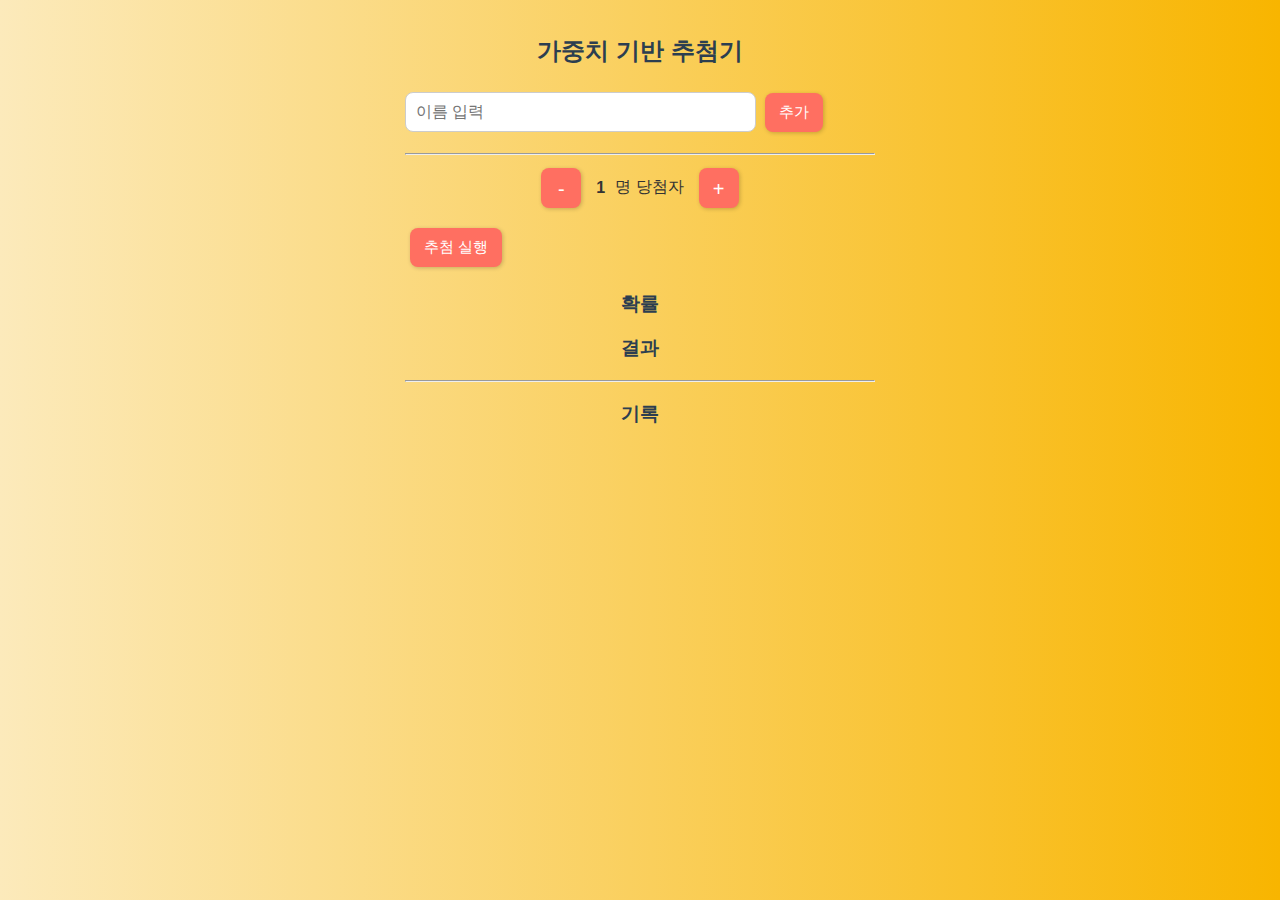
<file: index.html>
<!DOCTYPE html>
<html lang="ko">
<head>
<meta charset="UTF-8">
<meta name="viewport" content="width=device-width, initial-scale=1.0, user-scalable=no">
<title>가중치 기반 추첨기</title>
<style>
	body {
		font-family: 'Segoe UI', sans-serif;
		background: linear-gradient(to right, #fceabb, #f8b500);
		padding: 15px;
		max-width: 500px;
		margin: auto;
		color: #333;
		box-sizing: border-box;
	}
	h2, h3 {
		color: #2c3e50;
		text-align: center;
	}
	input[type="text"] {
		width: 70%;
		padding: 10px;
		margin: 5px 0;
		border: 1px solid #ccc;
		border-radius: 8px;
		font-size: 16px;
	}
	button {
		margin: 5px;
		padding: 10px 14px;
		border: none;
		border-radius: 8px;
		background-color: #ff6f61;
		color: white;
		cursor: pointer;
		font-size: 15px;
		box-shadow: 1px 1px 4px rgba(0,0,0,0.2);
	}
	button:hover {
		background-color: #e95d4f;
	}
	.counter-control {
		display: flex;
		justify-content: center;
		align-items: center;
		gap: 10px;
		margin-bottom: 10px;
	}
	.counter-control button {
		width: 40px;
		height: 40px;
		font-size: 20px;
	}
	ul {
		list-style: none;
		padding-left: 0;
	}
	li {
		margin-bottom: 6px;
		font-size: 14px;
	}
	label {
		display: inline-block;
		margin: 10px 0 5px 0;
		font-weight: bold;
	}
	.winner {
		font-size: 1.5em;
		font-weight: bold;
		color: #c0392b;
		margin: 10px 0;
		text-align: center;
		background-color: #fcecec;
		border-radius: 10px;
		padding: 10px;
	}
</style>
</head>
<body>
<h2>가중치 기반 추첨기</h2>
<input type="text" id="nameInput" placeholder="이름 입력">
<button onclick="addParticipant()">추가</button>
<ul id="participantList"></ul>
<hr>
<div class="counter-control">
	<button onclick="adjustWinnerCount(-1)">-</button>
  	<span id="winnerDisplay"><strong>1</strong></span>명 당첨자
	<button onclick="adjustWinnerCount(1)">+</button>
</div>
<button onclick="runDraw()">추첨 실행</button>
<h3>확률</h3>
<div id="probabilities"></div>
<h3>결과</h3>
<div id="result"></div>
<hr>
<h3>기록</h3>
<ul id="log"></ul>
<script>
let participants = localStorage.getItem("participants") ? JSON.parse(localStorage.getItem("participants")) : [];
let history = localStorage.getItem("drawHistory") ? JSON.parse(localStorage.getItem("drawHistory")) : [];
let drawResult = null;
let winnerCount = 1;

function playSound() {
	const audio = new Audio("https://actions.google.com/sounds/v1/cartoon/clang_and_wobble.ogg");
	audio.play();
}

function saveParticipants() {
	localStorage.setItem("participants", JSON.stringify(participants));
	localStorage.setItem("drawHistory", JSON.stringify(history));
	drawResult = null;
	displayParticipants();
	calculateProbabilities();
}

function addParticipant() {
	const name = document.getElementById("nameInput").value.trim();
	if (!name) return;
	if (!participants.find(p => p.name === name)) {
		participants.push({ name: name, checked: true });
		saveParticipants();
	}
	document.getElementById("nameInput").value = "";
}

function displayParticipants() {
	const list = document.getElementById("participantList");
	list.innerHTML = "";
	participants.forEach((p, i) => {
		const li = document.createElement("li");
		const count = history.filter(h => h.name === p.name).length;
		li.innerHTML = `<input type="checkbox" ${p.checked ? "checked" : ""} onchange="toggleCheck(${i})"> 
		<span onclick="editParticipant(${i})" style="cursor:pointer;">${p.name} (${count}회)</span>
		<button onclick="deleteParticipant(${i})">삭제</button>`;
		list.appendChild(li);
	});
	calculateProbabilities();
}

function editParticipant(index) {
	const newName = prompt("새 이름을 입력하세요:", participants[index].name);
	if (newName && newName.trim()) {
		participants[index].name = newName.trim();
		saveParticipants();
	}
}

function deleteParticipant(index) {
	if (confirm("정말 삭제하시겠습니까?")) {
		participants.splice(index, 1);
		saveParticipants();
	}
}

function toggleCheck(index) {
	participants[index].checked = !participants[index].checked;
	saveParticipants();
	calculateProbabilities();
}

function adjustWinnerCount(delta) {
	const activeCount = participants.filter(p => p.checked).length;
	winnerCount = Math.max(1, Math.min(activeCount, winnerCount + delta));
	document.getElementById("winnerDisplay").textContent = winnerCount;
}

function calculateProbabilities() {
	const active = participants.filter(p => p.checked);
	const counts = active.map(p => history.filter(h => h.name === p.name).length);
	let weights = active.map((p, i) => 1 / Math.sqrt(1 + counts[i]));
	let total = weights.reduce((a, b) => a + b, 0);
	let probs = active.map((p, i) => ({ name: p.name, prob: (weights[i] / total * 100).toFixed(2) }));
	document.getElementById("probabilities").innerHTML = probs.map(p => `<div>${p.name}: ${p.prob}%</div>`).join("");
	drawResult = { active: active, weights: weights };
}

function runDraw() {
	calculateProbabilities();
	if (!drawResult) return;
	const { active, weights } = drawResult;
	let selected = [];
	let remaining = active.map((p, i) => ({ ...p, weight: weights[i] }));
	for (let c = 0; c < winnerCount && remaining.length > 0; c++) {
		let total = remaining.reduce((sum, p) => sum + p.weight, 0);
		let r = Math.random() * total;
		let acc = 0, index = -1;
		for (let i = 0; i < remaining.length; i++) {
			acc += remaining[i].weight;
			if (r < acc) {
				selected.push(remaining[i]);
				index = i;
				break;
			}
		}
		remaining.splice(index, 1);
	}
	document.getElementById("result").innerHTML = selected.map(p => `<div class="winner">🎉 ${p.name} 당첨!</div>`).join("");
	selected.forEach(w => history.unshift({ name: w.name, time: new Date().toLocaleString() }));
	saveParticipants();
	displayLog();
}

function displayLog() {
	const log = document.getElementById("log");
	log.innerHTML = "";
	history.forEach((entry, index) => {
		const li = document.createElement("li");
		li.textContent = `${entry.time} - ${entry.name}`;
		li.innerHTML += ` <button onclick="deleteLog(${index})">삭제</button>`;
		log.appendChild(li);
	});
}

function deleteLog(index) {
	if (confirm("정말 이 기록을 삭제하시겠습니까?")) {
		history.splice(index, 1);
		saveParticipants();
		displayLog();
	}
}

displayParticipants();
displayLog();
</script>
</body>
</html>
</file>
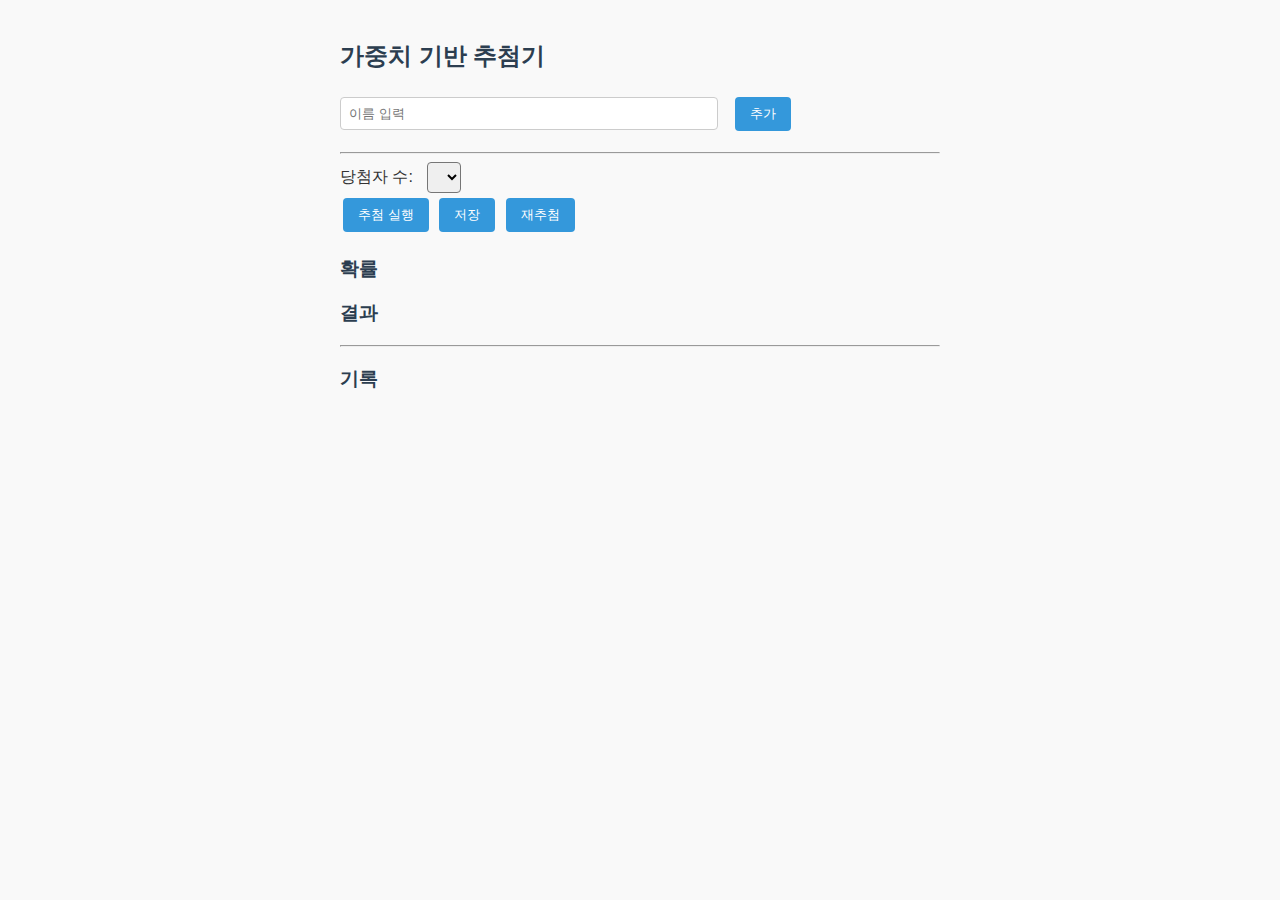
<file: draw.html>
<!DOCTYPE html>
<html lang="ko">
<head>
<meta charset="UTF-8">
<meta name="viewport" content="width=device-width, initial-scale=1.0">
<title>가중치 기반 추첨기</title>
<style>
	body {
		font-family: 'Segoe UI', sans-serif;
		background-color: #f9f9f9;
		padding: 20px;
		max-width: 600px;
		margin: auto;
		color: #333;
	}
	h2, h3 {
		color: #2c3e50;
	}
	input[type="text"] {
		width: 60%;
		padding: 8px;
		margin-right: 10px;
		border: 1px solid #ccc;
		border-radius: 4px;
	}
	button {
		margin: 5px 3px;
		padding: 8px 15px;
		border: none;
		border-radius: 4px;
		background-color: #3498db;
		color: white;
		cursor: pointer;
		transition: background-color 0.3s ease;
	}
	button:hover {
		background-color: #2980b9;
	}
	ul {
		list-style: none;
		padding-left: 0;
	}
	li {
		margin-bottom: 5px;
	}
	label {
		display: inline-block;
		margin-bottom: 5px;
	}
	select {
		padding: 6px;
		border-radius: 4px;
		margin-left: 10px;
	}
	.bar {
		height: 16px;
		background-color: #3498db;
		margin-bottom: 5px;
		border-radius: 4px;
	}
</style>
</head>
<body>
<h2>가중치 기반 추첨기</h2>
<input type="text" id="nameInput" placeholder="이름 입력">
<button onclick="addParticipant()">추가</button>
<ul id="participantList"></ul>
<hr>
<label for="winnerCount">당첨자 수:</label>
<select id="winnerCount"></select>
<br>
<button onclick="runDraw()">추첨 실행</button>
<button id="saveResult" onclick="saveResult()" disabled>저장</button>
<button id="resetDraw" onclick="resetDraw()" disabled>재추첨</button>
<h3>확률</h3>
<div id="probabilities"></div>
<h3>결과</h3>
<div id="result"></div>
<hr>
<h3>기록</h3>
<ul id="log"></ul>
<script>
let participants = JSON.parse(localStorage.getItem("participants")) || [];
let history = JSON.parse(localStorage.getItem("drawHistory")) || [];
let drawResult = null;

function playSound() {
	const audio = new Audio("https://actions.google.com/sounds/v1/cartoon/clang_and_wobble.ogg");
	audio.play();
}

function saveParticipants() {
	localStorage.setItem("participants", JSON.stringify(participants));
	localStorage.setItem("drawHistory", JSON.stringify(history));
	drawResult = null;
	displayParticipants();
	updateWinnerCountOptions();
}

function addParticipant() {
	const name = document.getElementById("nameInput").value.trim();
	if (!name) return;
	if (!participants.find(p => p.name === name)) {
		participants.push({ name: name, count: 0, checked: true });
		saveParticipants();
	}
	document.getElementById("nameInput").value = "";
}

function displayParticipants() {
	const list = document.getElementById("participantList");
	list.innerHTML = "";
	participants.forEach((p, i) => {
		const li = document.createElement("li");
		li.innerHTML = `<input type="checkbox" ${p.checked ? "checked" : ""} onchange="toggleCheck(${i})"> ${p.name} (당첨 ${p.count}회)`;
		list.appendChild(li);
	});
	updateWinnerCountOptions();
	calculateProbabilities();
}

function toggleCheck(index) {
	participants[index].checked = !participants[index].checked;
	saveParticipants();
	calculateProbabilities();
}

function updateWinnerCountOptions() {
	const select = document.getElementById("winnerCount");
	const activeCount = participants.filter(p => p.checked).length;
	select.innerHTML = "";
	for (let i = 1; i <= activeCount; i++) {
		const opt = document.createElement("option");
		opt.value = i;
		opt.textContent = `${i}명`;
		select.appendChild(opt);
	}
}

function isThreeTimeStreak(name) {
	const recent = history.slice(-3).map(h => h.name);
	return recent.length === 3 && recent.every(n => n === name);
}

function calculateProbabilities() {
	const active = participants.filter(p => p.checked);
	if (active.length === 0) return;
	const filtered = active.filter(p => !isThreeTimeStreak(p.name));
	let weights = filtered.map(p => 1 / Math.sqrt(1 + p.count));
	let total = weights.reduce((a, b) => a + b, 0);
	let probs = filtered.map((p, i) => ({ name: p.name, prob: (weights[i] / total * 100).toFixed(2) }));
	let display = probs.map(p => `${p.name}: ${p.prob}%`);
	document.getElementById("probabilities").innerHTML = display.map(p => `<div>${p}</div>`).join("");
	drawResult = { probs: probs, weights: weights, active: filtered };
	document.getElementById("saveResult").disabled = false;
	document.getElementById("resetDraw").disabled = false;
	document.getElementById("result").innerText = "";
}

function runDraw() {
	if (!drawResult) return;
	const { active, weights } = drawResult;
	let count = parseInt(document.getElementById("winnerCount").value);
	let selected = [];
	let remaining = active.map((p, i) => ({ ...p, weight: weights[i] }));
	for (let c = 0; c < count && remaining.length > 0; c++) {
		let total = remaining.reduce((sum, p) => sum + p.weight, 0);
		let r = Math.random() * total;
		let acc = 0, index = -1;
		for (let i = 0; i < remaining.length; i++) {
			acc += remaining[i].weight;
			if (r < acc) {
				selected.push(remaining[i]);
				index = i;
				break;
			}
		}
		remaining.splice(index, 1);
	}
	drawResult.winners = selected;
	playSound();
	document.getElementById("result").innerHTML = selected.map(p => `당첨자: ${p.name}`).join("<br>");
}

function saveResult() {
	if (!drawResult || !drawResult.winners) return;
	drawResult.winners.forEach(w => {
		const p = participants.find(p => p.name === w.name);
		if (p) p.count++;
		history.push({ name: w.name, time: new Date().toLocaleString() });
	});
	saveParticipants();
	drawResult = null;
	document.getElementById("saveResult").disabled = true;
	document.getElementById("resetDraw").disabled = true;
	document.getElementById("result").innerText = "";
	document.getElementById("probabilities").innerText = "";
	displayLog();
}

function resetDraw() {
	drawResult = null;
	document.getElementById("result").innerText = "";
	document.getElementById("saveResult").disabled = true;
	document.getElementById("resetDraw").disabled = true;
}

function displayLog() {
	const log = document.getElementById("log");
	log.innerHTML = "";
	history.forEach((entry, index) => {
		const li = document.createElement("li");
		li.innerHTML = `${entry.time} - ${entry.name} ` +
			`<button onclick="deleteLog(${index})">삭제</button>` +
			`<button onclick="editLog(${index})">수정</button>`;
		log.appendChild(li);
	});
}

function deleteLog(index) {
	const removed = history.splice(index, 1)[0];
	const p = participants.find(p => p.name === removed.name);
	if (p) p.count = Math.max(0, p.count - 1);
	saveParticipants();
	displayLog();
}

function editLog(index) {
	const newName = prompt("수정할 이름을 입력하세요:", history[index].name);
	if (!newName) return;
	const oldName = history[index].name;
	history[index].name = newName;
	const oldP = participants.find(p => p.name === oldName);
	if (oldP) oldP.count = Math.max(0, oldP.count - 1);
	let newP = participants.find(p => p.name === newName);
	if (!newP) {
		newP = { name: newName, count: 1, checked: true };
		participants.push(newP);
	} else {
		newP.count++;
	}
	saveParticipants();
	displayLog();
}

displayParticipants();
displayLog();
</script>
</body>
</html>
</file>
